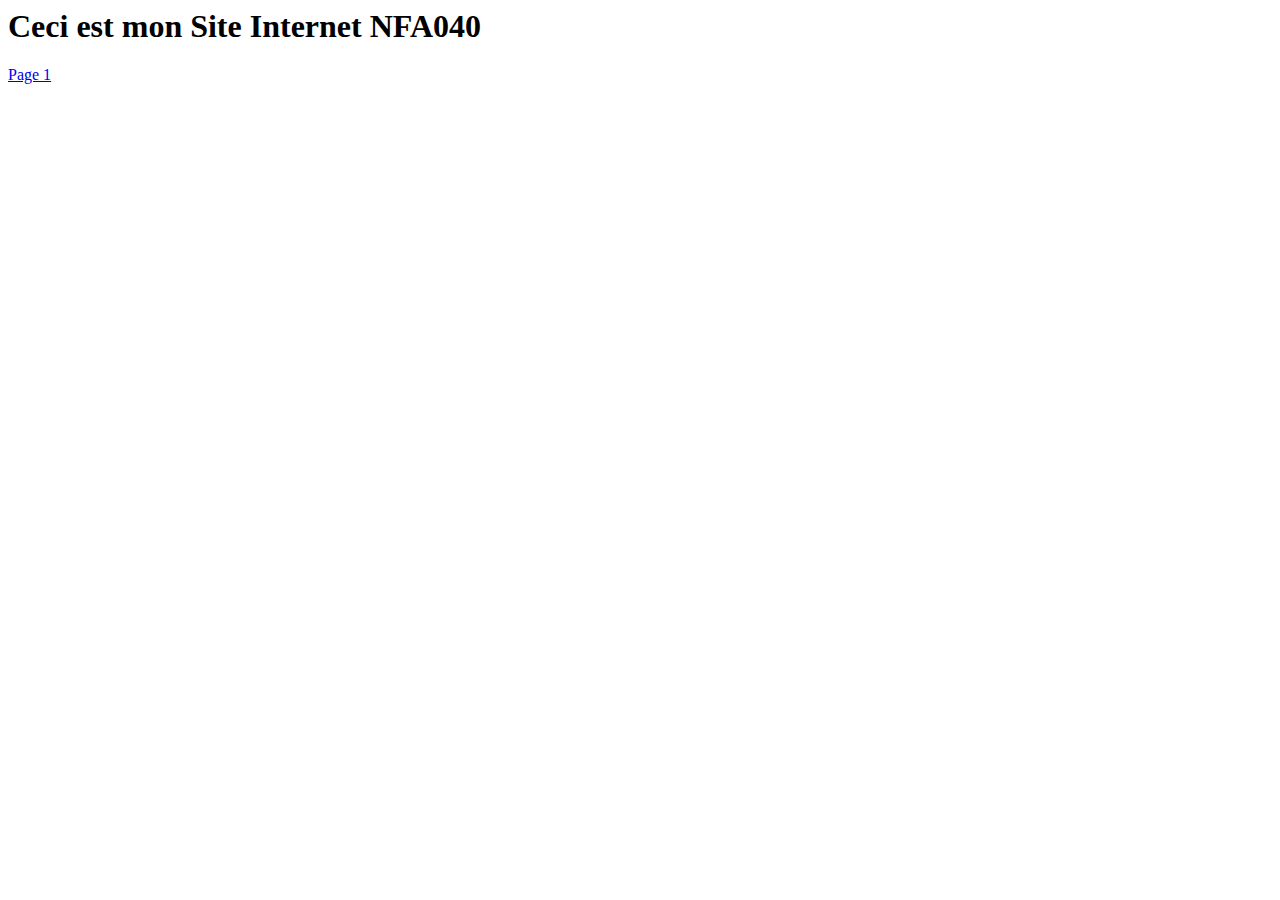
<file: index.html>
<html>
<head>
        <meta charset="UTF-8"/>
        <title>NFA040</title>
</head>
        
<body>
        <h1>Ceci est mon Site Internet NFA040 </h1>
        <a href="page1.html">Page 1</a>
</body>
</html>
</file>
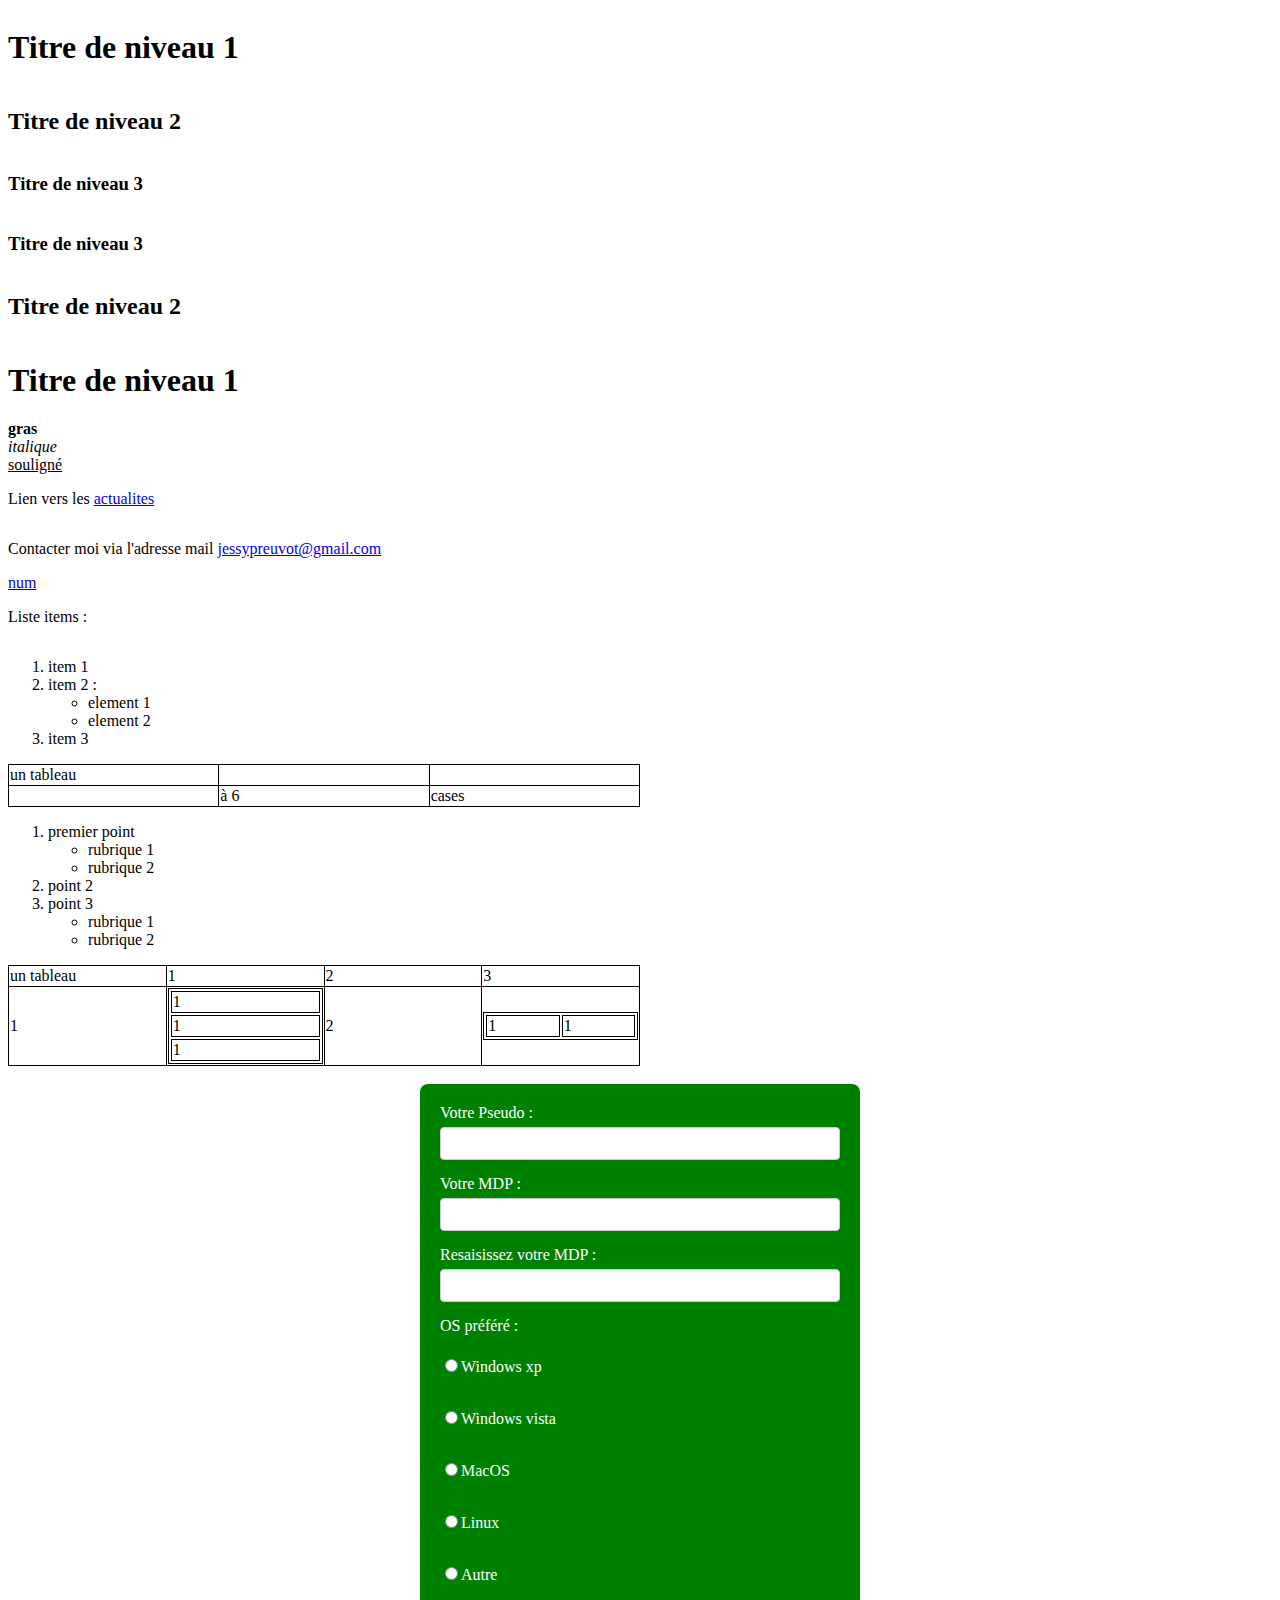
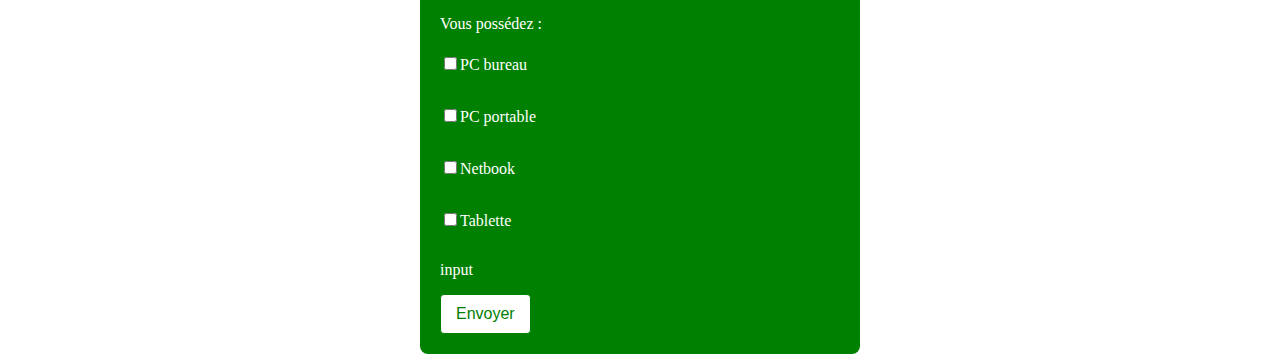
<file: page1.html>
<!DOCTYPE html>
<html lang="en">
<head>
    <meta charset="UTF-8">
    <meta name="viewport" content="width=device-width, initial-scale=1.0">
    <title>TP3</title>
    <link rel="stylesheet" href="style.css">
</head>
<body>
    <h1>Titre de niveau 1</h1>
    <h2>Titre de niveau 2</h2>
    <h3>Titre de niveau 3</h3>
    <h3>Titre de niveau 3</h3>
    <h2>Titre de niveau 2</h2>
    <h1>Titre de niveau 1</h1>
    <b>gras</b>
    <i>italique</i>
    <u>souligné</u>
    <p>Lien vers les <a href="actualite.html">actualites</a></p>
    <p>Contacter moi via l'adresse mail <a href="mailto:jessypreuvot@gmail.com">jessypreuvot@gmail.com</a></p>
    <a href="tel:0631314136">num</a>

    <p>Liste items :</p>
    <ol>
        <li>item 1</li>
        <li>item 2 :
            <ul>
                <li>element 1</li>
                <li>element 2</li>
            </ul>
        </li>
        <li>item 3</li>
    </ol>
    <table style="width: 50%; border-collapse: collapse;">
        <tr>
            <td style="width: 50px;">un tableau</td>
            <td style="width: 50px;"></td>
            <td style="width: 50px;"></td>
        </tr>
        <tr>
            <td style="width: 50px;"></td>
            <td style="width: 50px;">à 6</td>
            <td style="width: 50px;">cases</td>
        </tr>
    </table>

    <ol>
        <li >premier point
            <ul>
                <li>rubrique 1</li>
                <li>rubrique 2</li>
            </ul>
        </li>
        <li>point 2</li>
        <li>point 3
            <ul>
                <li>rubrique 1</li>
                <li>rubrique 2</li>
            </ul>
        </li>
    </ol>

    <table style="width: 50%; border-collapse: collapse;">
        <tr>
            <td style="width: 50px;">un tableau</td>
            <td style="width: 50px;">1</td>
            <td style="width: 50px;">2</td>
            <td style="width: 50px;">3</td>
        </tr>
        <tr>
            <td style="width: 50px;">1</td>
            <td style="width: 50px;">
                <table>
                    <tr>
                        <td style="width: 200px;">1</td>
                    </tr>
                    <tr>
                        <td style="width: 200px;">1</td>
                    </tr>
                    <tr>
                        <td style="width: 200px;">1</td>
                    </tr>
                </table>
            </td>
            <td style="width: 50px;">2</td>
            <td style="width: 50px;">
                <table>
                    <tr>
                        <td style="width: 200px;">1</td>
                        <td style="width: 200px;">1</td>               
                    </tr>
                </table>  
            </td>
        </tr>
    </table>
      
    <br>
    <div class="container">
        <div class="form">
            <form>
                <div class="form-group">
                    <label for="pseudo">Votre Pseudo :</label>
                    <input type="text" id="pseudo" name="pseudo">
                </div>
                <div class="form-group">
                    <label for="password">Votre MDP :</label>
                    <input type="password" id="password" name="password">
                </div>
                <div class="form-group">
                    <label for="confirm-password">Resaisissez votre MDP :</label>
                    <input type="password" id="confirm-password" name="confirm-password">
                </div>
                <div class="form-group">
                    <label for="btnradio">OS préféré :</label>
                    <p><input type="radio" id="Windows xp" name="favOS" value="Windows xp">Windows xp</p>
                    <p><input type="radio" id="Windows vista" name="favOS" value="Windows vista">Windows vista</p>
                    <p><input type="radio" id="MacOS X" name="favOS" value="MacOS X">MacOS</p>
                    <p><input type="radio" id="Linux" name="favOS" value="Linux">Linux</p>
                    <p><input type="radio" id="Autre" name="favOS " value="Autre">Autre</p>
                </div>
                <div class="form-group">
                    <label for="checkbox">Vous possédez :</label>
                    <p><input type="checkbox" id="PC bureau" name="favPC" value="PC bureau">PC bureau</p>
                    <p><input type="checkbox" id="PC portable" name="favPC" value="PC portable">PC portable</p>
                    <p><input type="checkbox" id="Netbook" name="favPC" value="Netbook">Netbook</p>
                    <p><input type="checkbox" id="Tablette" name="favPC" value="Tablette">Tablette</p>
                </div>
                <div class="form-group">
                    input
                </div>
                <button type="submit">Envoyer</button>
            </form>
        </div>
    </div>
    
</body>
</html>
</file>
<file: style.css>
body{
    display: flex;
    flex-direction: column;
}

table, th, td {
    border:1px solid black;
    
}


.container {
    display: flex;
    flex-direction: column;
    align-items: center;
}

.form {
    display: flex;
    flex-direction: column;
    width: 400px; /* Réduire la largeur pour mieux centrer */
    background: green;
    padding: 20px;
    border-radius: 8px; /* Pour arrondir les bords */
    color: white; /* Texte blanc pour contraste */
}

.form-group {
    display: flex;
    flex-direction: column; /* Met label et input en colonne */
    margin-bottom: 15px; /* Espacement entre les champs */
}

label {
    margin-bottom: 5px; /* Espacement entre le label et l'input */
}

input {
    padding: 8px;
    border: 1px solid #ccc;
    border-radius: 4px;
}

button {
    padding: 10px 15px;
    background-color: white;
    color: green;
    border: 1px solid green;
    border-radius: 4px;
    cursor: pointer;
    font-size: 16px;
}

button:hover {
    background-color: darkgreen;
    color: white;
}
</file>
